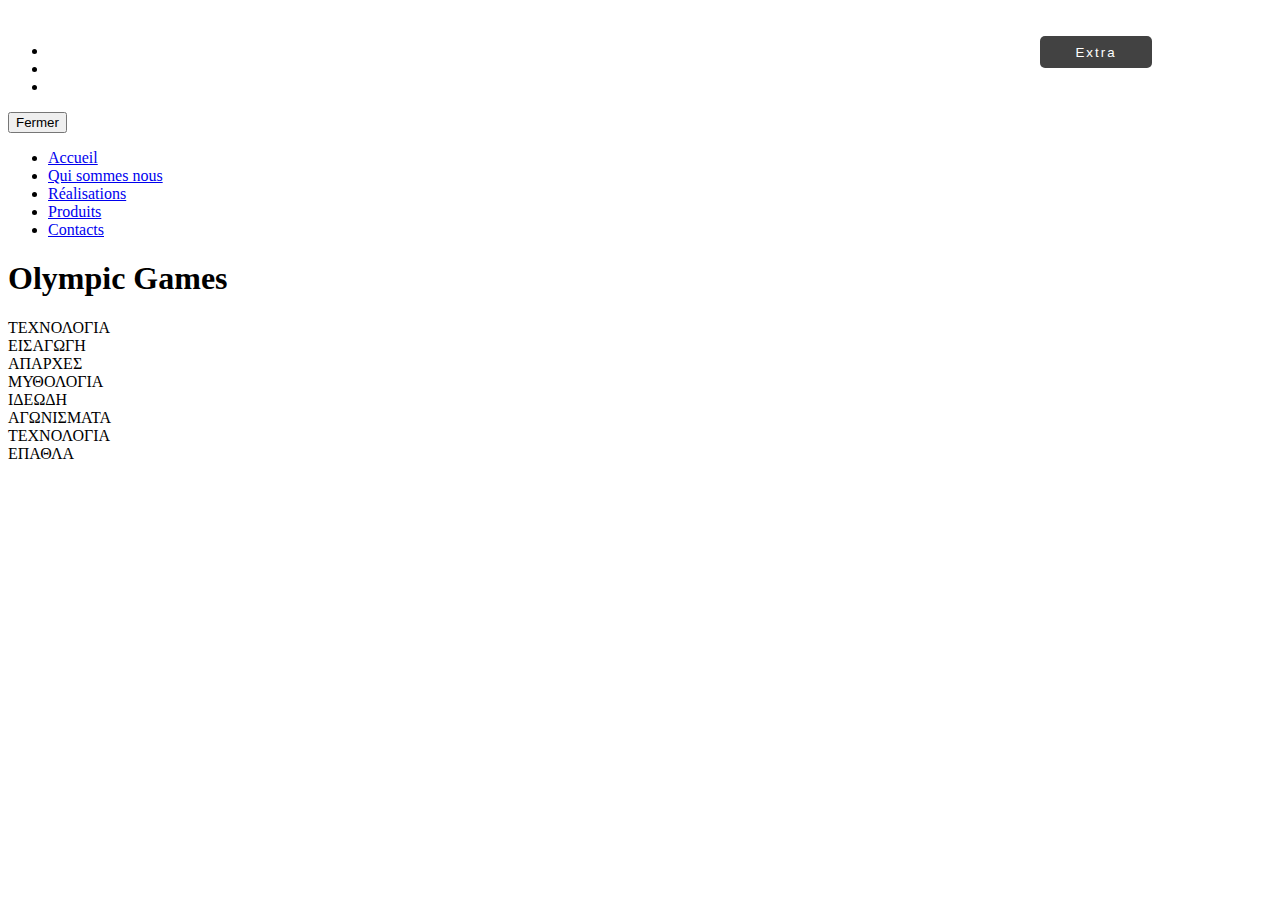
<file: index/index.html>
<!DOCTYPE html>
<html lang="fr" class="v-reset v-no-transition">

<head>

    <!-- Meta -->
    <meta http-equiv="Content-Type" content="text/html; charset=UTF-8">
    <meta http-equiv="X-UA-Compatible" content="IE=Edge">
    <meta name="format-detection" content="telephone=no">
    <meta name="viewport"
        content="width=device-width, height=device-height, initial-scale=1, maximum-scale=1, user-scalable=no">

    <title>Olympic Games</title>

    <!-- Icons -->
    <link rel="icon" type="image/png" href="https://luxam.fr/image/favicon-16x16.png" sizes="16x16">
    <link rel="icon" type="image/png" href="https://luxam.fr/image/favicon-32x32.png" sizes="32x32">
    <link rel="icon" type="image/png" href="https://luxam.fr/image/favicon-64x64.png" sizes="64x64">
    <link rel="icon" type="image/png" href="https://luxam.fr/image/favicon-96x96.png" sizes="96x96">
    <link rel="apple-touch-icon" href="https://luxam.fr/image/192x192.png">

    <!-- Web -->
    <meta name="apple-mobile-web-app-capable" content="yes" />
    <meta name="theme-color" content="#000000">
    <link rel="manifest" href="https://luxam.fr/manifest.webmanifest">


    <!-- Meta -->
    <meta name="description"
        content="Luxam est la première entreprise mondiale spécialiste de l'éclairage de vitrine de musée">
    <meta name="keywords"
        content="eclairage dans les musées,éclairage d'objets d'art,éclairage design dans les vitrines">
    <meta name="lang" content="fr">
    <meta name="abstract"
        content="Luxam est la première entreprise mondiale spécialiste de l'éclairage de vitrine de musée">

    <!-- Links -->
    <base href="https://luxam.fr/">
    <link rel="canonical" href="https://luxam.fr/portfolio" />
    <link rel="alternate" hreflang="fr" href="https://luxam.fr/portfolio" />
    <link rel="alternate" hreflang="en" href="https://luxam.fr/en/portfolio" />

    <!--CSS-->
    <link rel="preconnect" href="https://cdnjs.cloudflare.com/">
    <link href="https://luxam.fr/assets/fonts/Poppins/Poppins-Regular.woff2" as="font" type="font/woff2"
        crossorigin="anonymous">
    <link href="https://luxam.fr/assets/fonts/Poppins/Poppins-Italic.woff2" as="font" type="font/woff2"
        crossorigin="anonymous">
    <link href="https://luxam.fr/assets/fonts/Saol/SaolDisplay-Light.woff" as="font" type="font/woff2"
        crossorigin="anonymous">
    <link rel="stylesheet" href="https://luxam.fr/assets/css/app.cf66b829b27886096bd1.css">

    <style>
        .pt-page-scaleDownUp {
            -webkit-animation: scaleDownUp 1s ease both;
            animation: scaleDownUp 1s ease both;
        }

        @-webkit-keyframes scaleDownUp {
            from {}

            to {
                opacity: 0;
                -webkit-transform: scale(1.2);
            }
        }

        @keyframes scaleDownUp {
            from {}

            to {
                opacity: 0;
                -webkit-transform: scale(1.2);
                transform: scale(1.2);
            }
        }
        
                .extra-button {
            width: 7rem;
            display: flex;
            align-items: center;
            justify-content: center;
            background-color: rgb(66, 66, 66);
            color: white;
            height: 2rem;
            position: fixed;
            top: 4%;
            right: 10vw;
            border-radius: 5px;
            z-index: 9999px;
            font-size: 14px;
        }

        .extra-button button {
            list-style: none;
            border: none;
            color: white;
            background: none;
            /* font-family: 'Lobster Two', cursive; */
            letter-spacing: 2px;

        }
        
    </style>
    <!-- font family -->
    <link rel="stylesheet" href="https://fonts.google.com/specimen/EB+Garamond">
    <script src="https://code.jquery.com/jquery-3.6.1.min.js"></script>
    <script>
        window.VENUS = {
            path: '',
        };

        jQuery(document).ready(function(){
            jQuery('.preview__item-button').each(function(){
                var getUrl = window.location;
                // var getUrl = window.location.href;
                var baseUrl = getUrl.origin;
                var hreff = jQuery(this).attr('href')
                jQuery(this).attr("href", baseUrl+hreff)
            })
        })
    </script>

</head>

<body class="pt-page">
    <div class="v-preloader v-preloader_animate v-preloader_hide v-preloader_hidden">
        <div class="v-preloader__bar hide">
            <div class="v-preloader__line"></div>
            <div class="v-preloader__line"></div>
        </div>
        <div class="v-preloader__ico">
            <svg class="v-preloader__logo v-preloader__logo_appear" width="10" height="10" viewBox="0 0 472 461"
                fill="none" xmlns="http://www.w3.org/2000/svg">
            </svg>
            <svg class="v-preloader__logo_disappear " width="10" height="10" viewBox="0 0 472 461" fill="none"
                xmlns="http://www.w3.org/2000/svg">
            </svg>
        </div>
    </div>
    <div class="three-js" id="three-js"></div>
    <header class="header afterload">
        <div class="header-nav">
            <nav class="header-menu">
                <ul class="">
                    <li>
                        <!-- ----  Menu  ---- -->
                        <a class="preview__item-button" href="/subcategory%20-%20landing%20page/dist/landing.index"
                            class="v-al">
                            <split-hover-text></split-hover-text>
                        </a>
                    </li>
                    <li>
                        <a class="preview__item-button" href="/subcategory%20-%20landing%20page/dist/landing.index"
                            class="v-al ">
                            <split-hover-text></split-hover-text>
                        </a>
                    </li>
                    <li>
                        <a class="preview__item-button" href="/subcategory%20-%20landing%20page/dist/landing.index"
                            class="v-al ">
                            <split-hover-text></split-hover-text>
                        </a>
                    </li>
                </ul>
            </nav>
            <div class="header-languages languages" style="display: none;">
                <ul>
                    <li>
                        <a href="https://luxam.fr/portfolio" class=" active">fr</a>
                    </li>
                    <li>
                        <a href="https://luxam.fr/en/portfolio" class="">en</a>
                    </li>
                </ul>
            </div>
        </div>
    </header>
    <div class="mobile-menu v-menu" id="mobile-menu">
        <div class="v-menu__bg"></div>
        <div class="v-menu__content">
            <div class="v-menu__scroll">
                <button class="close-button dark mobile-menu-close-button v-menu__el" id="mobile-menu-close-button">
                    <span class="close-button__ico"></span>
                    <span class="close-button__text">Fermer</span>
                </button>
                <div class="popup-menu">
                    <div class="popup-menu__languages v-menu__el" style="display: none;">
                        <ul>
                            <li>
                                <a class="preview__item-button" href="/subcategory%20-%20landing%20page/dist/landing.index"
                                    class=" active">fr</a>
                            </li>
                            <li>
                                <a class="preview__item-button" href="/subcategory%20-%20landing%20page/dist/landing.index"
                                    class="">en</a>
                            </li>
                        </ul>
                    </div>

                    <nav class="popup-menu__nav">
                        <ul class="">
                            <li class="v-menu__el">
                                <a class="preview__item-button" href="/subcategory%20-%20landing%20page/dist/landing.index"
                                    class="v-al ">
                                    <span>Accueil</span>
                                </a>
                            </li>
                            <li class="v-menu__el">
                                <a class="preview__item-button" href="/subcategory%20-%20landing%20page/dist/landing.index"
                                    class="v-al ">
                                    <span>Qui sommes nous</span>
                                </a>
                            </li>
                            <li class="v-menu__el">
                                <a class="preview__item-button" href="/subcategory%20-%20landing%20page/dist/landing.index"
                                    class="v-al active">
                                    <span>Réalisations</span>
                                </a>
                            </li>
                            <li class="v-menu__el">
                                <a class="preview__item-button" href="/subcategory%20-%20landing%20page/dist/landing.index"
                                    class="v-al ">
                                    <span>Produits</span>
                                </a>
                            </li>
                            <li class="v-menu__el">
                                <a class="preview__item-button" href="/subcategory%20-%20landing%20page/dist/landing.index"
                                    class="v-al ">
                                    <span>Contacts</span>
                                </a>
                            </li>
                        </ul>
                    </nav>
                </div>
            </div>
        </div>
    </div>
    </div>
    </div>
    <div class="page" id="page">
        <div class="app" id="app" data-v-page="portfolio-page" data-v-pageAjax-name="portfolio-page">
            <div class="custom-scroll portfolio-page v-scroll" id="custom-scroll">
                <div class="v-scroll__container">
                    <div class="custom-scroll__outer">
                        <h1 class="display-none">Olympic Games</h1>
                        <portfolio-gallery class="portfolio-gallery" id="portfolio-gallery">
                            <portfolio-gallery-images class="portfolio-gallery-images">
                                
                                <portfolio-gallery-image class="portfolio-gallery-image"
                                    data-preload="https://i.postimg.cc/ZY8wvYwy/viber-image-2022-08-30-14-12-21-818.jpg?format=1500w"
                                    image-src="https://i.postimg.cc/ZY8wvYwy/viber-image-2022-08-30-14-12-21-818.jpg?format=1500w" image-color="#0e6ab5"
                                    image-title="ΕΙΣΑΓΩΓΗ">
                                    <div class="portfolio-gallery-image__content">
                                        <a onclick="clickHandler('subcategory%20-%20Landing%20Page/ΕΙΣΑΓΩΓΗ/ΕΙΣΑΓΩΓΗ.html')" target="_self" class="v-al">
                                        </a>
                                    </div>
                                </portfolio-gallery-image>
                                
                                <portfolio-gallery-image class="portfolio-gallery-image"
                                    data-preload="https://i.postimg.cc/g2Js7Vmv/viber-image-2022-08-30-14-12-24-310.jpg?format=1500w"
                                    image-src="https://i.postimg.cc/g2Js7Vmv/viber-image-2022-08-30-14-12-24-310.jpg?format=1500w" image-color="#1571bd"
                                    image-title="ΑΠΑΡΧΕΣ"
                                    >
                                    <div class="portfolio-gallery-image__content">
                                        <a onclick="clickHandler('subcategory%20-%20Landing%20Page/Απαρχές/aπαρχές.html')"  target="_self" class="v-al"> 
                                        </a>
                                    </div>
                                </portfolio-gallery-image>
                                <portfolio-gallery-image class="portfolio-gallery-image"
                                    data-preload="https://i.postimg.cc/90Yb61DB/viber-image-2022-08-30-14-12-17-824.jpg?format=1500w"
                                    image-src="https://i.postimg.cc/90Yb61DB/viber-image-2022-08-30-14-12-17-824.jpg?format=1500w"
                                    image-color="#1973bd" image-title="ΜΥΘΟΛΟΓΙΑ">
                                    <div class="portfolio-gallery-image__content">
                                        <a onclick="clickHandler('subcategory%20-%20Landing%20Page/Mythologia/mythologia.html')" target="_self" class="v-al">
                                        </a>
                                    </div>
                                </portfolio-gallery-image>
                                <portfolio-gallery-image class="portfolio-gallery-image"
                                    data-preload="https://i.postimg.cc/fT5552nz/viber-image-2022-08-30-14-12-22-775.jpg?format=1500w"
                                    image-src="https://i.postimg.cc/fT5552nz/viber-image-2022-08-30-14-12-22-775.jpg?format=1500w"
                                    image-color="#1f77bf" image-title="ΙΔΕΩΔΗ">
                                    <div class="portfolio-gallery-image__content">
                                        <a onclick="clickHandler('subcategory%20-%20landing%20page/ΙΔΕΩΔΗ/ΙΔΕΩΔΗ.html')" target="_self" class="v-al">
                                        </a>
                                    </div>
                                </portfolio-gallery-image>
                                <portfolio-gallery-image class="portfolio-gallery-image"
                                    data-preload="https://i.postimg.cc/28C2Qpt9/viber-image-2022-08-30-14-12-23-520.jpg?format=1500w"
                                    image-src="https://i.postimg.cc/28C2Qpt9/viber-image-2022-08-30-14-12-23-520.jpg?format=1500w" image-color="#2b83cc"
                                    image-title="ΑΓΩΝΙΣΜΑΤΑ">
                                    <div class="portfolio-gallery-image__content">
                                        <a onclick="clickHandler('subcategory%20-%20landing%20page/ΑΓΩΝΙΣΜΑΤΑ/ΑΓΩΝΙΣΜΑΤΑ.html')" target="_self" class="v-al">
                                        </a>
                                    </div>
                                </portfolio-gallery-image>
                                <portfolio-gallery-image class="portfolio-gallery-image"
                                    data-preload="https://i.postimg.cc/28C2Qpt9/viber-image-2022-08-30-14-12-23-520.jpg?format=1000w"
                                    image-src="https://i.postimg.cc/28C2Qpt9/viber-image-2022-08-30-14-12-23-520.jpg?format=1000w"
                                    image-color="#348fd9" image-title="ΤΕΧΝΟΛΟΓΙΑ">
                                    <div class="portfolio-gallery-image__content">
                                        <a onclick="clickHandler('subcategory%20-%20landing%20page/Texnologia/texnologia.html')" target="_self" class="v-al">
                                            ΤΕΧΝΟΛΟΓΙΑ
                                        </a>
                                    </div>
                                </portfolio-gallery-image>
                                <portfolio-gallery-image class="portfolio-gallery-image"
                                    data-preload="https://i.postimg.cc/ZY8wvYwy/viber-image-2022-08-30-14-12-21-818.jpg?format=1500w"
                                    image-src="https://i.postimg.cc/ZY8wvYwy/viber-image-2022-08-30-14-12-21-818.jpg?format=1500w" image-color="#3d94db"
                                    image-title="ΕΠΑΘΛΑ">
                                    <div class="portfolio-gallery-image__content">
                                        <a onclick="clickHandler('subcategory%20-%20landing%20page/ΕΠΑΘΛΑ/ΕΠΑΘΛΑ.html')" target="_self" class="v-al">
                                        </a>
                                    </div>
                                </portfolio-gallery-image>

                            </portfolio-gallery-images>
                            <portfolio-gallery-titles class="portfolio-gallery-titles v-view_a">
                                <div class="portfolio-gallery-titles__items">
                                    <div class="portfolio-gallery-titles__item">ΕΙΣΑΓΩΓΗ</div>
                                    <div class="portfolio-gallery-titles__item">ΑΠΑΡΧΕΣ</div>
                                    <div class="portfolio-gallery-titles__item">ΜΥΘΟΛΟΓΙΑ</div>
                                    <div class="portfolio-gallery-titles__item">ΙΔΕΩΔΗ</div>
                                    <div class="portfolio-gallery-titles__item">ΑΓΩΝΙΣΜΑΤΑ</div>
                                    <div class="portfolio-gallery-titles__item">ΤΕΧΝΟΛΟΓΙΑ</div>
                                    <div class="portfolio-gallery-titles__item">ΕΠΑΘΛΑ</div>
                                </div>
                            </portfolio-gallery-titles>
                        </portfolio-gallery>
                    </div>
                    <div class="extra-button">
                        <button>
                            <label> Extra </label>
                        </button> 
                    </div> 
                </div>
            </div>

        </div>

    </div>

    <script src="https://cdnjs.cloudflare.com/ajax/libs/gsap/3.3.0/gsap.min.js"
        integrity="sha256-Ma7RFL/ajnMYYVm0iyAqCA2j+jWid5Xr2DQr+kYG1XA=" crossorigin="anonymous" defer></script>
    <script src="https://luxam.fr/assets/js/app.5fbe0ce95e75ea944a3a.js" defer></script>
    <script>
        var getUrl = window.location;
        var baseUrl = getUrl.origin;
        const clickHandler = (location) => {
            setTimeout(() => {
                window.location.assign(baseUrl+location)
            }, 1000)
            const pt_page = document.querySelector('.pt-page')
            pt_page.classList.add('pt-page-scaleDownUp')
        }
    </script>
</body>

</html>
</file>
